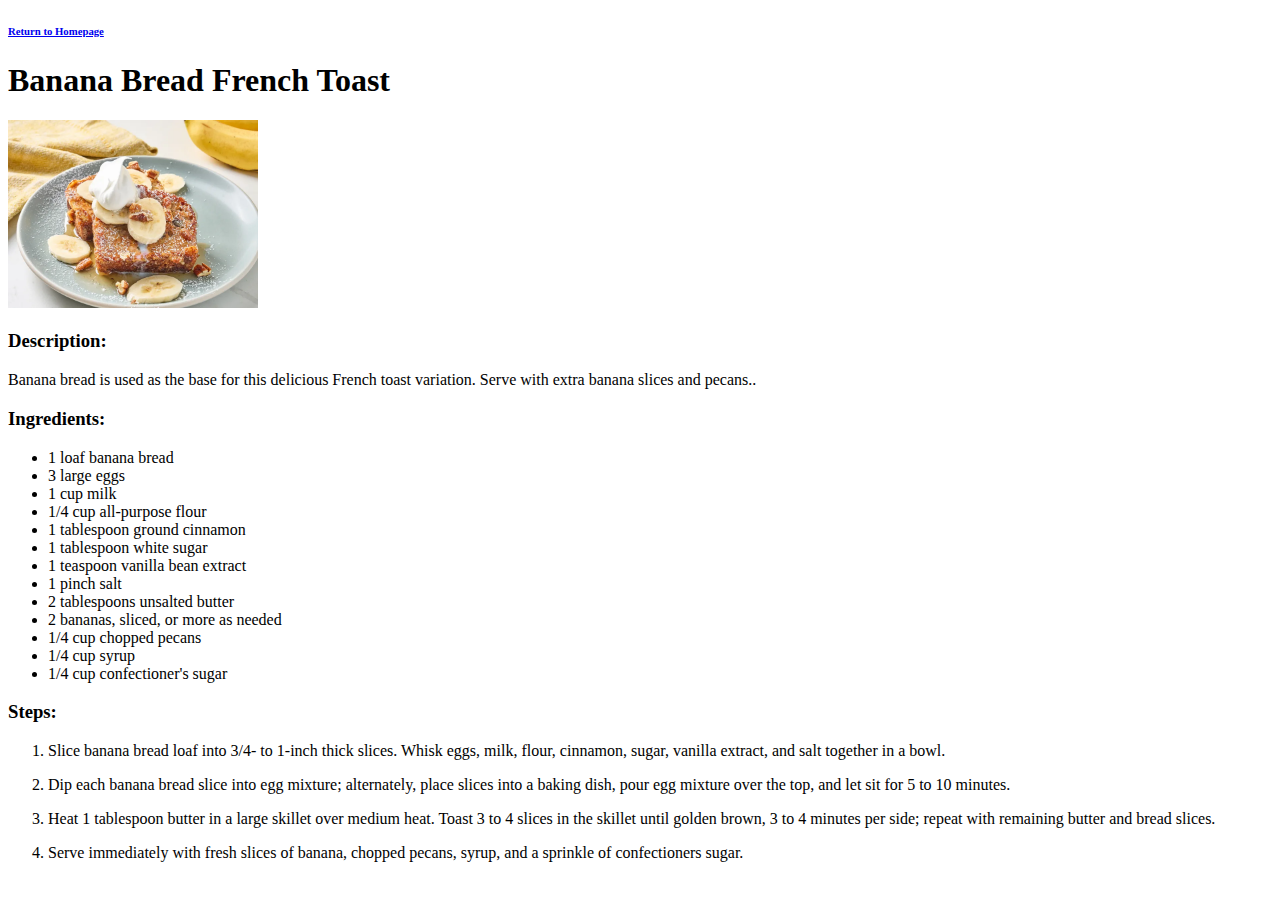
<file: recipes/Banana_Bread_French_Toast.html>
<!DOCTYPE html>
<html lang="en">
<head>
    <meta charset="UTF-8">
    <meta name="viewport" content="width=device-width, initial-scale=1.0">
    <title>Banana Bread French Toast</title>
</head>
<body>
    <h6><a href="../index.html">Return to Homepage</a></h6>
    <h1>Banana Bread French Toast</h1>
    <!-- Image of recipe: -->
    <img src="../images/Banana-Bread-French-Toast.jpg" alt="" height="auto" width="250"> 
    <!-- Image description -->
     <h3>Description:</h3> 
     <p>Banana bread is used as the base for this delicious French toast variation. Serve with extra banana slices and pecans..</p>
    <h3>Ingredients:</h3>
    <p>
        <ul>
            <li>1 loaf banana bread</li>
            <li>3 large eggs</li>
            <li>1 cup milk</li>
            <li>1/4 cup all-purpose flour</li>
            <li>1 tablespoon ground cinnamon</li>
            <li>1 tablespoon white sugar</li>
            <li>1 teaspoon vanilla bean extract</li>
            <li>1 pinch salt</li>
            <li>2 tablespoons unsalted butter</li>
            <li>2 bananas, sliced, or more as needed</li>
            <li>1/4 cup chopped pecans</li>
            <li>1/4 cup syrup</li>
            <li>1/4 cup confectioner's sugar</li>
        </ul>
    </p>
    <h3>Steps:</h3>
    <ol>
        <li><p>Slice banana bread loaf into 3/4- to 1-inch thick slices. Whisk eggs, milk, flour, cinnamon, sugar, vanilla extract, and salt together in a bowl.</p></li>
        <li><p>Dip each banana bread slice into egg mixture; alternately, place slices into a baking dish, pour egg mixture over the top, and let sit for 5 to 10 minutes.</p></li>
        <li><p>Heat 1 tablespoon butter in a large skillet over medium heat. Toast 3 to 4 slices in the skillet until golden brown, 3 to 4 minutes per side; repeat with remaining butter and bread slices.</p></li>
        <li><p>Serve immediately with fresh slices of banana, chopped pecans, syrup, and a sprinkle of confectioners sugar.</p></li>

    </ol>
</body>
    
</html>
</file>
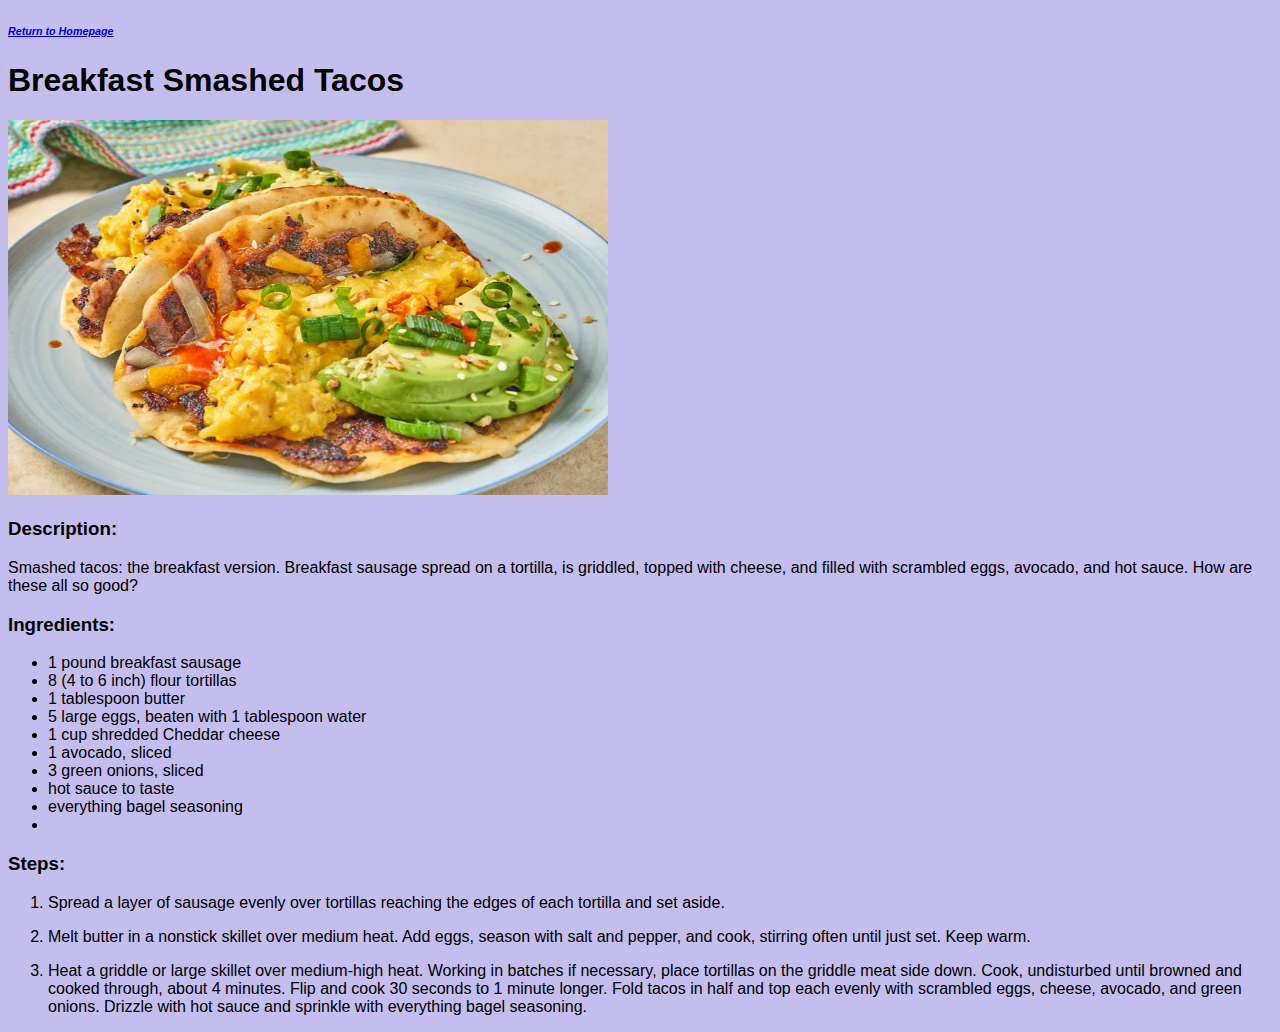
<file: recipes/Breakfast _Smashed_Tacos.html>
<!DOCTYPE html>
<html lang="en">
<head>
    <meta charset="UTF-8">
    <meta name="viewport" content="width=device-width, initial-scale=1.0">
    <title>Breakfast Smashed Tacos</title>
    <link rel="stylesheet" href="../style.css">
</head>
<body>
    <h6><a href="../index.html">Return to Homepage</a></h6>
    <h1>Breakfast Smashed Tacos</h1>
    <!-- Image of recipe: -->
    <img class="recipe-img" src="../images/Breakfast-Smashed-Tacos.jpg" alt="" height="auto" width="350"> 
    <!-- Image description -->
    <h3>Description:</h3> 
    <p>Smashed tacos: the breakfast version. Breakfast sausage spread on a tortilla, is griddled, topped with cheese, and filled with scrambled eggs, avocado, and hot sauce. How are these all so good?</p>
    <h3>Ingredients:</h3>
    <p>
        <ul>
            <li>1 pound breakfast sausage</li>
            <li>8 (4 to 6 inch) flour tortillas</li>
            <li>1 tablespoon butter</li>
            <li>5 large eggs, beaten with 1 tablespoon water</li>
            <li>1 cup shredded Cheddar cheese</li>
            <li>1 avocado, sliced</li>
            <li>3 green onions, sliced</li>
            <li>hot sauce to taste</li>
            <li>everything bagel seasoning</li>
            <li></li>
        </ul>
    </p>
    <h3>Steps:</h3>
    <ol>
        <li>
            <p>Spread a layer of sausage evenly over tortillas reaching the edges of each tortilla and set aside.</p>
        </li>
        <li>
            <p>Melt butter in a nonstick skillet over medium heat. Add eggs, season with salt and pepper, and cook, stirring often until just set. Keep warm.</p>
        </li>
        <li>
            <p>Heat a griddle or large skillet over medium-high heat. Working in batches if necessary, place tortillas on the griddle meat side down. Cook, undisturbed until browned and cooked through, about 4 minutes. Flip and cook 30 seconds to 1 minute longer. Fold tacos in half and top each evenly with scrambled eggs, cheese, avocado, and green onions. Drizzle with hot sauce and sprinkle with everything bagel seasoning.</p>
    </ol>
</body>
    
</html>
</file>
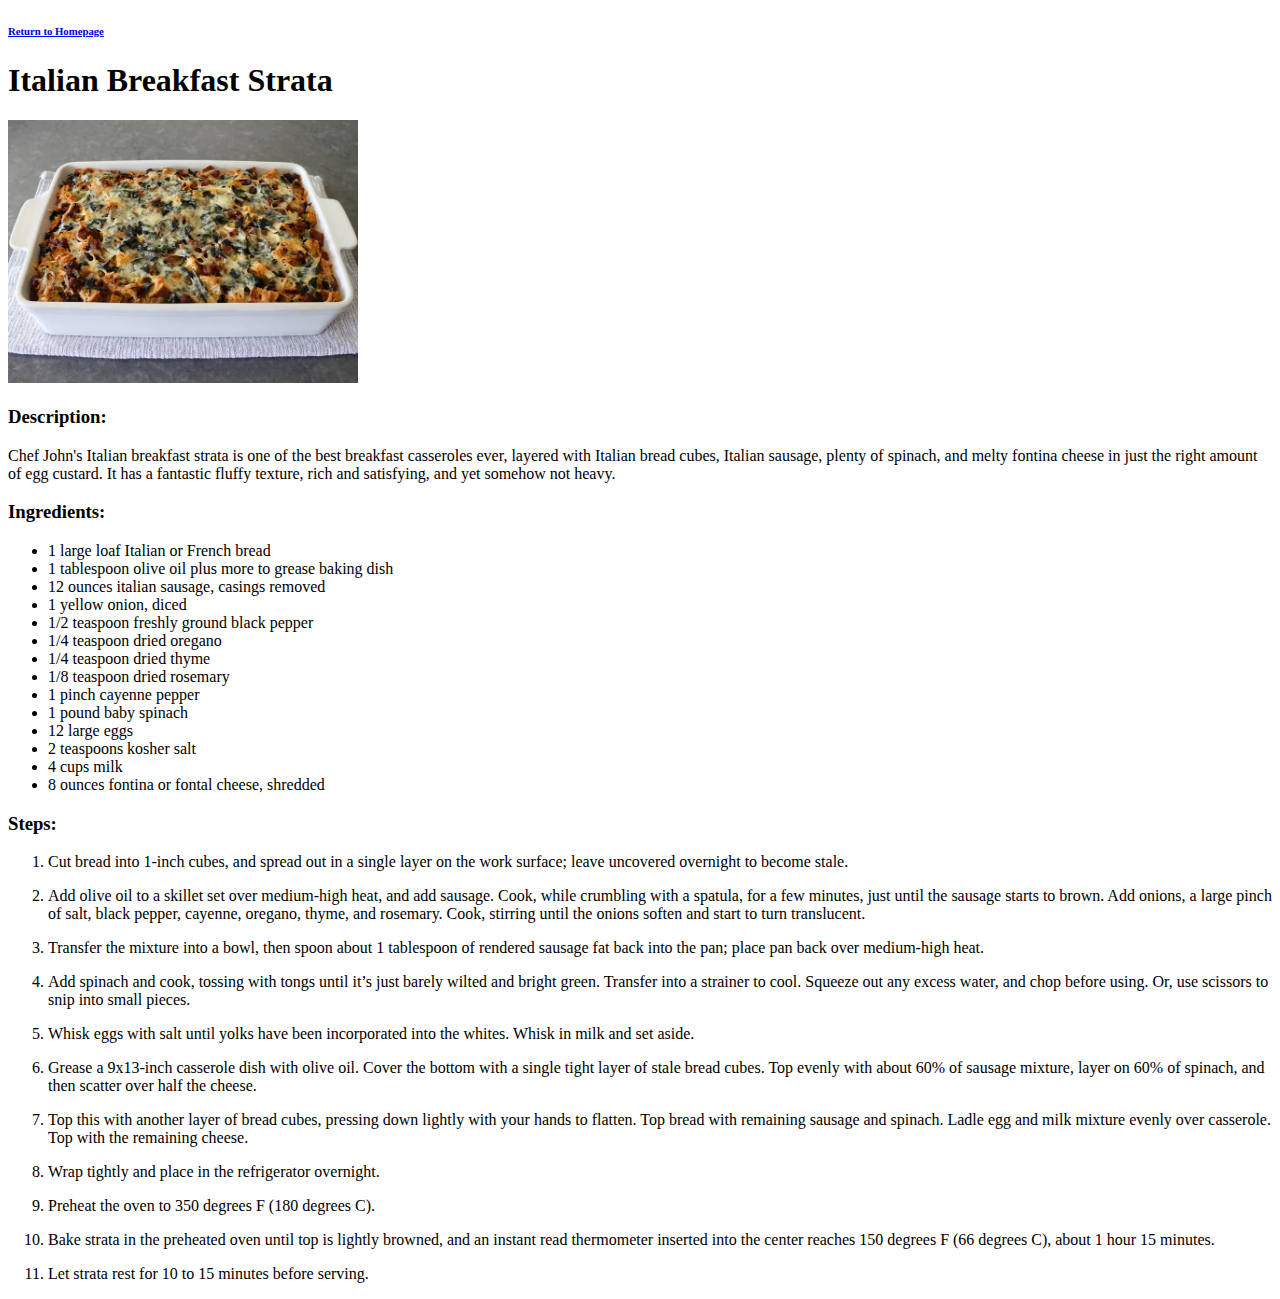
<file: recipes/Italian_Breakfast_Strata.html>
<!DOCTYPE html>
<html lang="en">
<head>
    <meta charset="UTF-8">
    <meta name="viewport" content="width=device-width, initial-scale=1.0">
    <title>Italian Breakfast Strata</title>
</head>
<body>
    <h6><a href="../index.html">Return to Homepage</a></h6>
    <h1>Italian Breakfast Strata</h1>
    <!-- Image of recipe: -->
    <img src="../images/Italian-Breakfast-Strata.jpg" alt="" height="auto" width="350"> 
    <!-- Image description -->
    <h3>Description:</h3> 
    <p>Chef John's Italian breakfast strata is one of the best breakfast casseroles ever, layered with Italian bread cubes, Italian sausage, plenty of spinach, and melty fontina cheese in just the right amount of egg custard. It has a fantastic fluffy texture, rich and satisfying, and yet somehow not heavy.</p>
    <h3>Ingredients:</h3>
    <p>
        <ul>
            <li>1 large loaf Italian or French bread</li>
            <li>1 tablespoon olive oil plus more to grease baking dish</li>
            <li>12 ounces italian sausage, casings removed</li>
            <li>1 yellow onion, diced</li>
            <li>1/2 teaspoon freshly ground black pepper</li>
            <li>1/4 teaspoon dried oregano</li>
            <li>1/4 teaspoon dried thyme</li>
            <li>1/8 teaspoon dried rosemary</li>
            <li>1 pinch cayenne pepper</li>
            <li>1 pound baby spinach</li>
            <li>12 large eggs</li>
            <li>2 teaspoons kosher salt</li>
            <li>4 cups milk</li>
            <li>8 ounces fontina or fontal cheese, shredded</li>
        </ul>
    </p>
    <h3>Steps:</h3>
    <ol>
        <li>
            <p>Cut bread into 1-inch cubes, and spread out in a single layer on the work surface; leave uncovered overnight to become stale. </p>
        </li>
        <li>
            <p>Add olive oil to a skillet set over medium-high heat, and add sausage. Cook, while crumbling with a spatula, for a few minutes, just until the sausage starts to brown. Add onions, a large pinch of salt, black pepper, cayenne, oregano, thyme, and rosemary. Cook, stirring until the onions soften and start to turn translucent.</p>
        </li>
        <li>
            <p>Transfer the mixture into a bowl, then spoon about 1 tablespoon of rendered sausage fat back into the pan; place pan back over medium-high heat.</p>
        </li>
        <li>
            <p>Add spinach and cook, tossing with tongs until it’s just barely wilted and bright green. Transfer into a strainer to cool. Squeeze out any excess water, and chop before using. Or, use scissors to snip into small pieces.</p>
        </li>
        <li>
            <p>Whisk eggs with salt until yolks have been incorporated into the whites.  Whisk in milk and set aside. </p>
        </li>
        <li>
            <p>Grease a 9x13-inch casserole dish with olive oil. Cover the bottom with a single tight layer of stale bread cubes. Top evenly with about 60% of sausage mixture, layer on 60% of spinach, and then scatter over half the cheese.</p>
        </li>
        <li>
            <p>Top this with another layer of bread cubes, pressing down lightly with your hands to flatten. Top bread with remaining sausage and spinach. Ladle egg and milk mixture evenly over casserole. Top with the remaining cheese.</p>
        </li>
        <li>
            <p>Wrap tightly and place in the refrigerator overnight.</p>
        </li>
        <li>
            <p>Preheat the oven to 350 degrees F (180 degrees C).</p>
        </li>
        <li>
            <p>Bake strata in the preheated oven until top is lightly browned, and an instant read thermometer inserted into the center reaches 150 degrees F (66 degrees C), about 1 hour 15 minutes.</p>
        </li>
        <li>
            <p>Let strata rest for 10 to 15 minutes before serving.</p>
        </li>
    </ol>
</body>
    
</html>
</file>
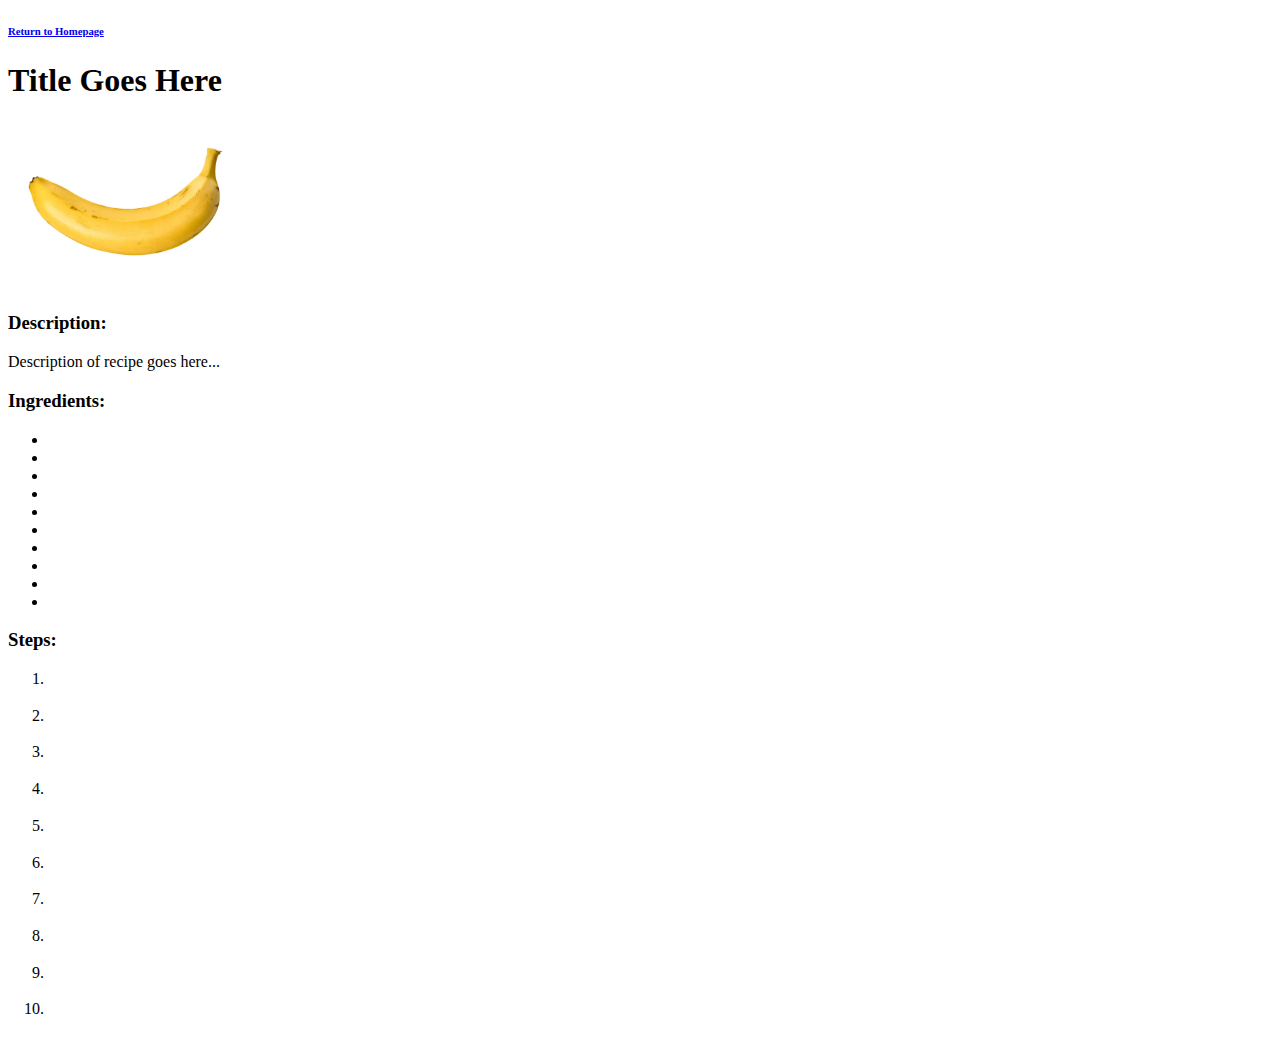
<file: recipes/Recipe_Template.html>
<!DOCTYPE html>
<html lang="en">
<head>
    <meta charset="UTF-8">
    <meta name="viewport" content="width=device-width, initial-scale=1.0">
    <title>Title Goes Here</title>
</head>
<body>
    <h6><a href="../index.html">Return to Homepage</a></h6>
    <h1>Title Goes Here</h1>
    <!-- Image of recipe: -->
    <img src="../images/banana.jpg" alt="" height="auto" width="250"> 
    <!-- Image description -->
    <h3>Description:</h3> 
    <p>Description of recipe goes here...</p>
    <h3>Ingredients:</h3>
    <p>
        <ul>
            <li></li>
            <li></li>
            <li></li>
            <li></li>
            <li></li>
            <li></li>
            <li></li>
            <li></li>
            <li></li>
            <li></li>
        </ul>
    </p>
    <h3>Steps:</h3>
    <ol>
        <li>
            <p></p>
        </li>
        <li>
            <p></p>
        </li>
        <li>
            <p></p>
        </li>
        <li>
            <p></p>
        </li>
        <li>
            <p></p>
        </li>
        <li>
            <p></p>
        </li>
        <li>
            <p></p>
        </li>
        <li>
            <p></p>
        </li>
        <li>
            <p></p>
        </li>
        <li>
            <p></p>
        </li>
    </ol>
</body>
    
</html>
</file>
<file: style.css>
body {
    font-family: Arial, Helvetica, sans-serif;
    background-color: rgba(178, 171, 233, 0.767);
}

a {
    font-style: italic;
}

.title{
    color: rgb(0, 18, 216);
    text-align: center;
}

.subtitle{
    text-decoration: underline;
}

.recipe-img{
    aspect-ratio: 16/10;
    width: 600px;
    margin: auto;
}
</file>
